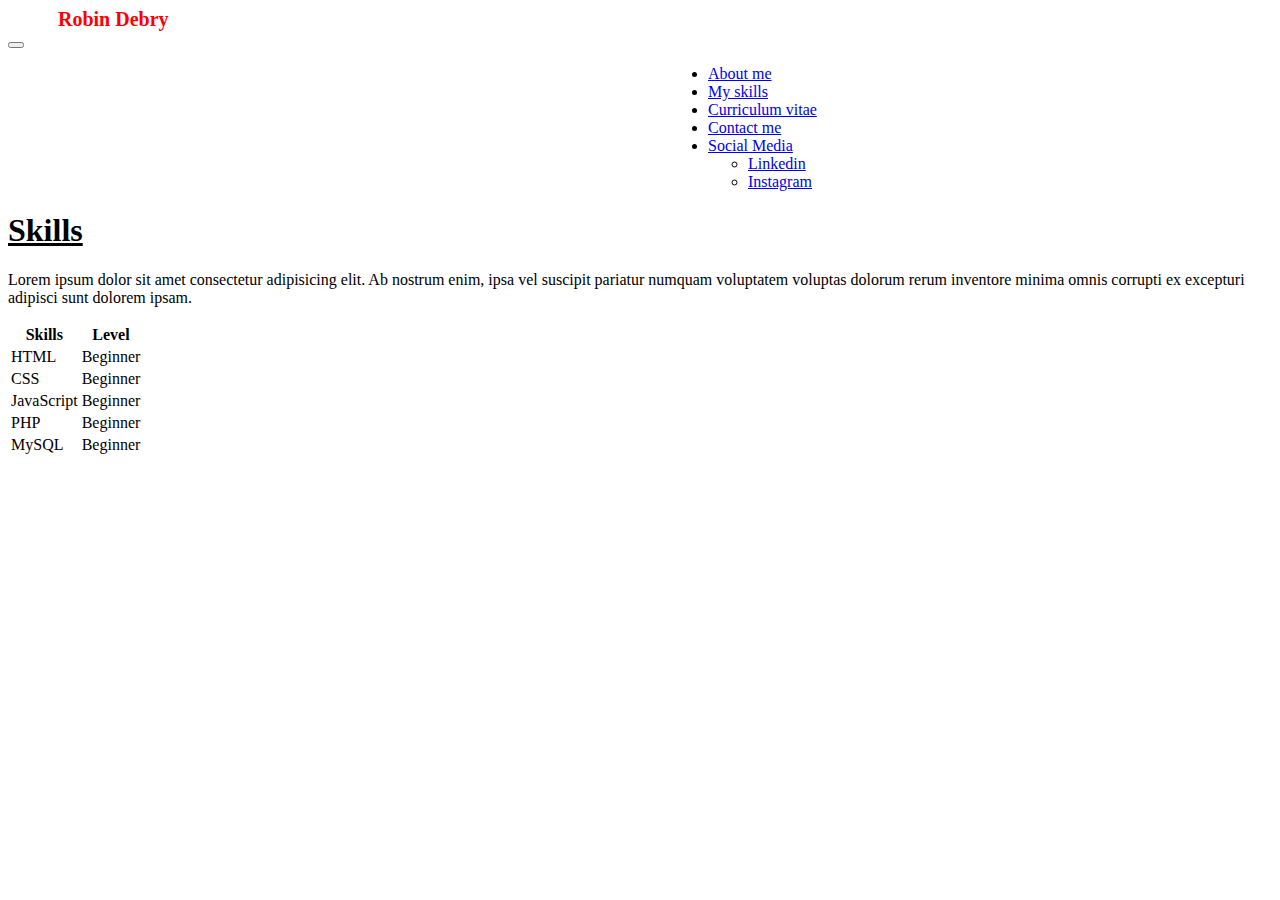
<file: skills.html>
<!DOCTYPE html>
<html lang="en">
<head>
    <meta charset="UTF-8">
    <meta http-equiv="X-UA-Compatible" content="IE=edge">
    <meta name="viewport" content="width=device-width, initial-scale=1.0">
    <title>Skills</title>
    <link rel="stylesheet" href="https://cdnjs.cloudflare.com/ajax/libs/font-awesome/4.7.0/css/font-awesome.min.css">
    <link href="https://cdn.jsdelivr.net/npm/bootstrap@5.2.2/dist/css/bootstrap.min.css" rel="stylesheet" integrity="sha384-Zenh87qX5JnK2Jl0vWa8Ck2rdkQ2Bzep5IDxbcnCeuOxjzrPF/et3URy9Bv1WTRi" crossorigin="anonymous">
    <script src="https://cdn.jsdelivr.net/npm/bootstrap@5.2.2/dist/js/bootstrap.bundle.min.js" integrity="sha384-OERcA2EqjJCMA+/3y+gxIOqMEjwtxJY7qPCqsdltbNJuaOe923+mo//f6V8Qbsw3" crossorigin="anonymous"></script>
    <script src="https://ajax.googleapis.com/ajax/libs/jquery/3.6.0/jquery.min.js"></script>
    <link rel="stylesheet" href="css/styles.css">
</head>
<body>
    <nav class="navbar navbar-expand-lg bg-light">
       <b>Robin Debry</b>
       </a>
       <div class="container-fluid">
         <button class="navbar-toggler" type="button" data-bs-toggle="collapse" data-bs-target="#navbarNavDropdown" aria-controls="navbarNavDropdown" aria-expanded="false" aria-label="Toggle navigation">
           <span class="navbar-toggler-icon"></span>
         </button>
         <div class="collapse navbar-collapse" id="navbarNavDropdown">
           <ul class="navbar-nav m-auto">
             <li class="nav-item">
               <a class="nav-link" aria-current="page" href="index.html">About me</a>
             </li>
             <li class="nav-item">
               <a class="nav-link active" href="skills.html">My skills</a>
               <li class="nav-item">
                 <a class="nav-link" href="cv.html">Curriculum vitae</a>
               </li>
               <li class="nav-item">
                 <a class="nav-link" href="contact.html">Contact me</a>
               </li>
             <li class="nav-item dropdown">
               <a class="nav-link dropdown-toggle" href="#" role="button" data-bs-toggle="dropdown" aria-expanded="false">
                 Social Media
               </a>
               <ul class="dropdown-menu">
                 <li><a class="dropdown-item" href="https://www.linkedin.com/in/robin-debry/" target="_blank">Linkedin</a></li>
                 <li><a class="dropdown-item" href="#">Instagram</a></li>
               </ul>
             </li>
           </ul>
         </div>
       </div>
     </nav>
    <h1>Skills</h1>
   <p>Lorem ipsum dolor sit amet consectetur adipisicing elit. Ab nostrum enim, ipsa vel suscipit pariatur numquam voluptatem voluptas dolorum rerum inventore minima omnis corrupti ex excepturi adipisci sunt dolorem ipsam.</p>
   <table>
    <tr>
         <th>Skills</th>
         <th>Level</th>
    </tr>
    <tr>
         <td>HTML</td>
         <td>Beginner</td>
    </tr>
    <tr>
         <td>CSS</td>
         <td>Beginner</td>
    </tr>
    <tr>
         <td>JavaScript</td>
         <td>Beginner</td>
    </tr>
    <tr>
         <td>PHP</td>
         <td>Beginner</td>
    </tr>
    <tr>
         <td>MySQL</td>
         <td>Beginner</td>
   
    </tr>
</table>
</body>
</html>
</file>
<file: css/styles.css>
/* @font-face {
  font-family: 'DIGITAL';
  src: url('https://cssdeck.com/uploads/resources/fonts/digii/DS-DIGII.TTF');
} */

/* html {
  height: 100%;
  background: radial-gradient(#a8e3e7, #0d689f);
} */

/* #horloge{
  margin: relative;
  position: absolute;
  top: 0;
  left: 0;
  bottom: 0;
  right: 0;
  width: 100px;
  height: 38px;
  color: #ffffff;
  border: 2px solid #999;
  border-radius: 4px;
  text-align: center;
  font: 30px/40px 'DIGITAL', Helvetica;
  background: linear-gradient(90deg, #a8e3e7, #0d689f);
  background-color:transparent;
  color:white;
  font-size:20px
} */
b{
    font-size:20px;
    color:red;
    padding-left : 50px;
  }
  .navbar-nav{
    padding-left : 700px;
  }
  img{
    padding-left : 250px;
  }
  h1{
    text-decoration: underline;
  }
</file>
